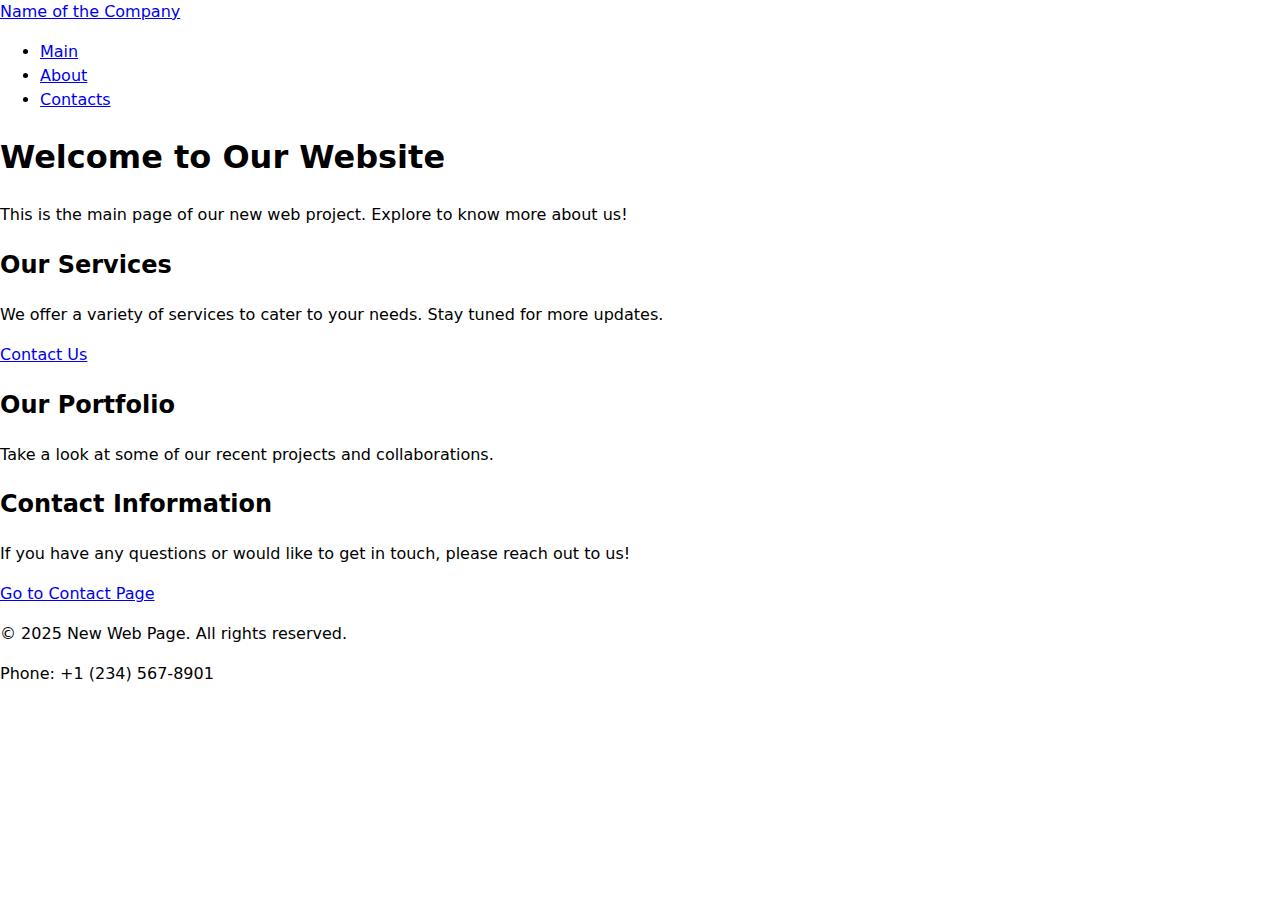
<file: index.html>
<!DOCTYPE html>
<html lang="en">
    
<head>
    <meta charset="UTF-8">
    <meta name="viewport" content="width=device-width, initial-scale=1.0">
    <title>Main - New Web Page</title>
    <meta name="description" content="Know more about our company.">
    <link rel="icon" href="assets/favicon.ico">
    <link rel="stylesheet" href="style.css">
    <script src="main.js" defer></script>
</head>

<body>  
    <header>
        <a href="index.html">Name of the Company</a>
        <nav>
            <ul>
                <li><a href="index.html">Main</a></li>
                <li><a href="about.html">About</a></li>
                <li><a href="contacts.html">Contacts</a></li>
            </ul>
        </nav>
    </header>

    <main>
        <h1>Welcome to Our Website</h1>
        <p>This is the main page of our new web project. Explore to know more about us!</p>

        <section id="services">
            <h2>Our Services</h2>
            <p>We offer a variety of services to cater to your needs. Stay tuned for more updates.</p>
            <a href="#contacts">Contact Us</a>
        </section>

        <section id="portfolio">
            <h2>Our Portfolio</h2>
            <p>Take a look at some of our recent projects and collaborations.</p>
        </section>

        <section id="contacts">
            <h2>Contact Information</h2>
            <p>If you have any questions or would like to get in touch, please reach out to us!</p>
            <a href="contacts.html">Go to Contact Page</a>
        </section>
    </main>

    <footer>
        <p>&copy; 2025 New Web Page. All rights reserved.</p>
        <p>Phone: +1 (234) 567-8901</p>
    </footer>
</body>

</html>
</file>
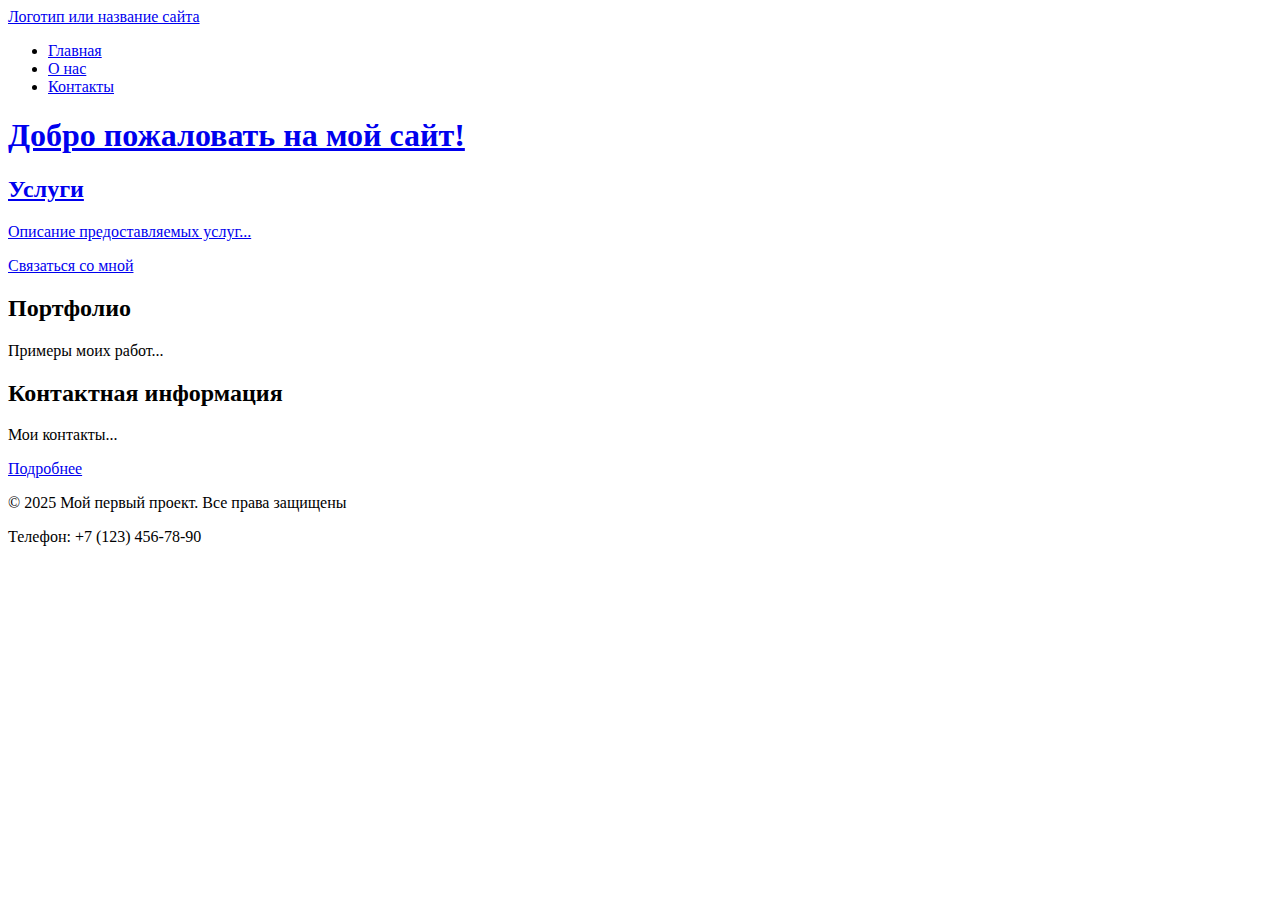
<file: src/index.html>
<!DOCTYPE html>

<html lang="rus">
<head>
    <meta charset="UTF-8">
    <meta name="viewport" content="width=device-width, initial-scale=1.0">
    <title>Главная - Мой первый проект</title>
    <meta name="description" content="Здесь будут результаты моего обучения фронтенду">
    <link rel="icon" href="/assets/favicon.ico" type="image/x-icon">
</head>
<body>
    <header>
        <a href="/assets/favicon.ico">Логотип или название сайта</a>
        <nav>
            <ul>
                <li><a href="index.html">Главная</li>
                <li><a href="about.html">О нас</li>
                <li><a href="contacts.html">Контакты</li>
            </ul>
        </nav>
    </header>

    <main>
        <h1>Добро пожаловать на мой сайт!</h1>

        <section id="services">
            <h2>Услуги</h2>
            <p>Описание предоставляемых услуг...</p>
            <a href="#contacts">Связаться со мной</a>
        </section>

        <section id="portfolio">
            <h2>Портфолио</h2>
            <p>Примеры моих работ...</p>
        </section>
        
        <section id="contacts">
            <h2>Контактная информация</h2>
            <p>Мои контакты...</p>
            <a href="contacts.html">Подробнее</a> 
        </section>
    </main>

    <footer>
        <p>&copy; 2025 Мой первый проект. Все права защищены</p>
        <p>Телефон: +7 (123) 456-78-90</p>
    </footer>
</body>
</html>
</file>
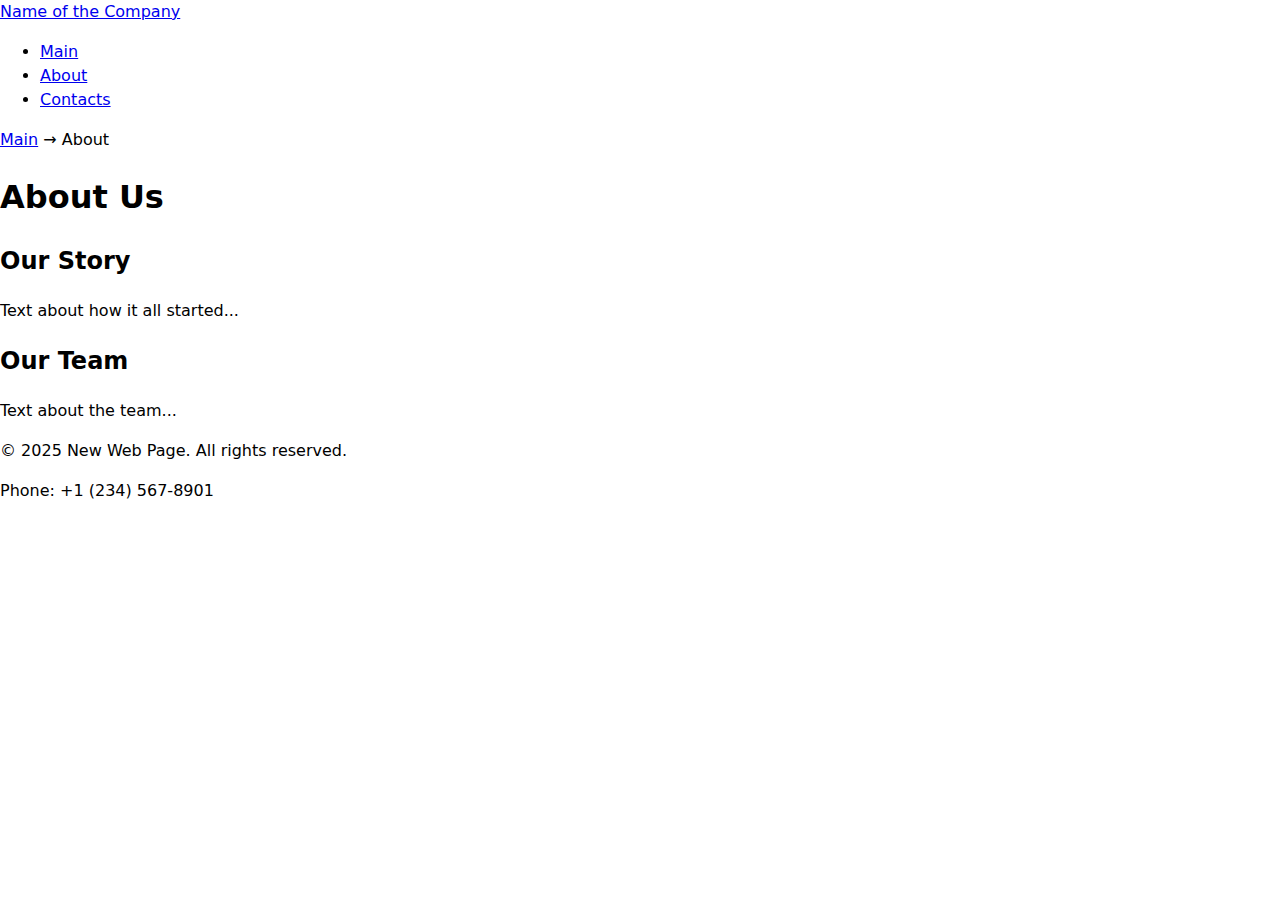
<file: about.html>
<!DOCTYPE html>
<html lang="en">

<head>
    <meta charset="UTF-8">
    <meta name="viewport" content="width=device-width, initial-scale=1.0">
    <title>About - New Web Page</title>
    <meta name="description" content="Learn more about our company and team.">
    <link rel="icon" href="assets/favicon.ico">
    <link rel="stylesheet" href="style.css">
    <script src="main.js" defer></script>
</head>

<body>
    <header>
        <a href="index.html">Name of the Company</a>
        <nav>
            <ul>
                <li><a href="index.html">Main</a></li>
                <li><a href="about.html">About</a></li>
                <li><a href="contacts.html">Contacts</a></li>
            </ul>
        </nav>
    </header>

    <main>
        <nav aria-label="Breadcrumb">
            <a href="index.html">Main</a> →
            <span>About</span>
        </nav>

        <h1>About Us</h1>
        <section>
            <h2>Our Story</h2>
            <p>Text about how it all started...</p>
        </section>

        <section>
            <h2>Our Team</h2>
            <p>Text about the team...</p>
        </section>
    </main>

    <footer>
        <p>&copy; 2025 New Web Page. All rights reserved.</p>
        <p>Phone: +1 (234) 567-8901</p>
    </footer>
</body>

</html>
</file>
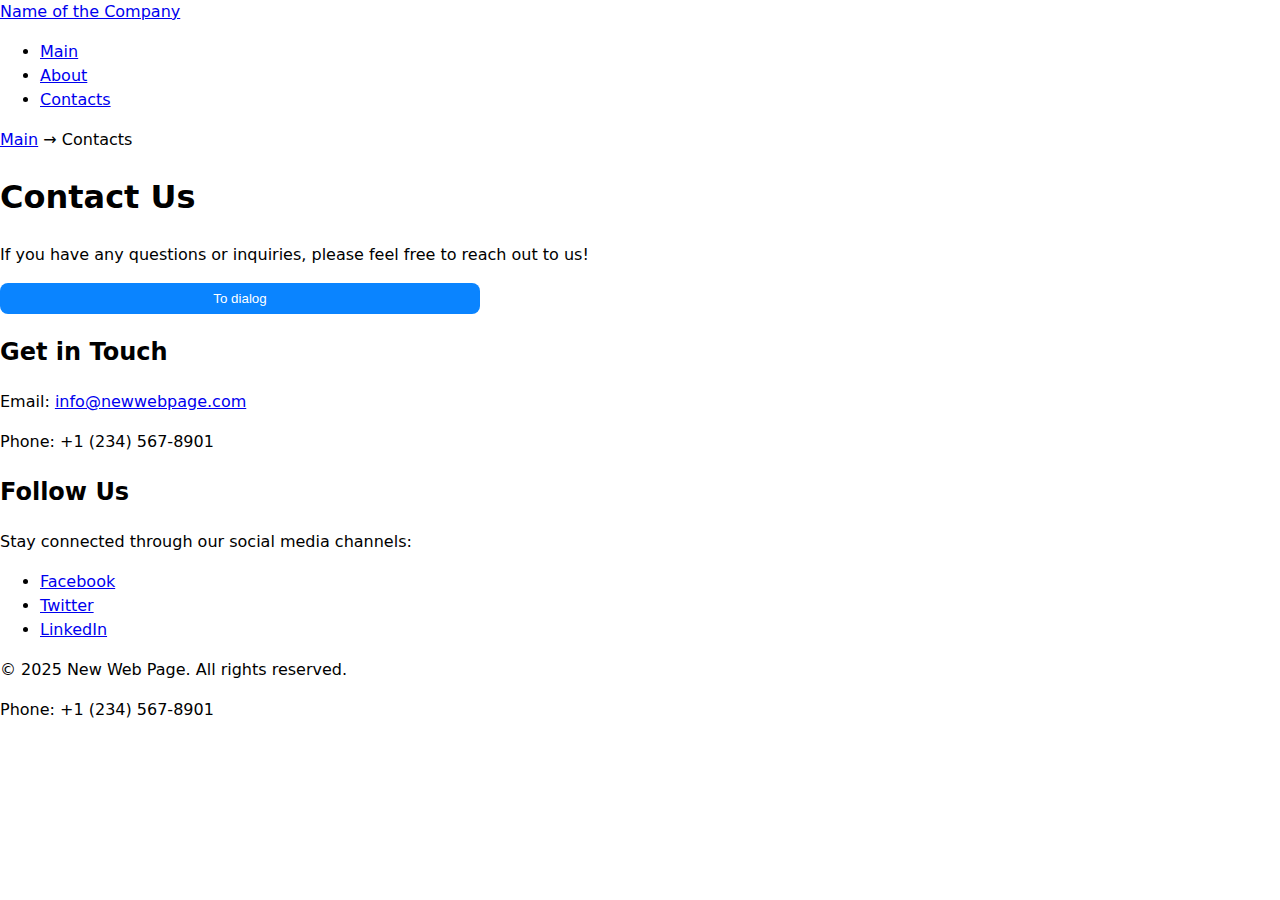
<file: contacts.html>
<!DOCTYPE html>
<html lang="en">

<head>
    <meta charset="UTF-8">
    <meta name="viewport" content="width=device-width, initial-scale=1.0">
    <title>Contact Us - New Web Page</title>
    <meta name="description" content="Get in touch with us.">
    <link rel="icon" href="assets/favicon.ico">
    <link rel="stylesheet" href="style.css">
    <script src="main.js" defer></script>
</head>

<body>
    <header>
        <a href="index.html">Name of the Company</a>
        <nav>
            <ul>
                <li><a href="index.html">Main</a></li>
                <li><a href="about.html">About</a></li>
                <li><a href="contacts.html">Contacts</a></li>
            </ul>
        </nav>
    </header>

    <main>
        <nav aria-label="Breadcrumb">
            <a href="index.html">Main</a> →
            <span>Contacts</span>
        </nav>
        
        <h1>Contact Us</h1>
        <p>If you have any questions or inquiries, please feel free to reach out to us!</p>

        <button id="openDialog">To dialog</button>

        <dialog id="contactDialog" aria-labelledby="dialogTitle">
            <h2>Contact Form</h2>

            <form id="contactForm" method="dialog" novalidate>
                <label for="name">Name:</label>
                <input type="text" id="name" name="name" required minlength="2" autocomplete="given-name">
                
                <label for="email">Email:</label>
                <input type="email" id="email" name="email" required autocomplete="email">
                
                <label for="phone">Phone:</label>
                <input type="tel" id="phone" name="phone" inputmode="tel" autocomplete="tel" aria-describedby="phoneHelp" placeholder="+7 (___) ___-____" required pattern="^\+7 \(\d{3}\) \d{3}-\d{2}-\d{2}$">
                <small id="phoneHelp">Format: +7 (900) 000-00-00</small>

                <label for="date">Date:</label>
                <input id="date" name="date" type="date">

                <label for="topic">Subject:</label>
                <select id="topic" name="topic" required>
                    <option value="" disabled selected>Select a topic</option>
                    <option value="support">Support</option>
                    <option value="to_buy">To buy</option>
                    <option value="other">Other</option>
                </select>   

                <label for="message">Message:</label>
                <textarea id="message" name="message" rows="4" required></textarea>

                <div class="form-actions">
                    <button type="submit">Submit</button>
                    <button type="button" id="closeDialog">Close</button>
                </div>
            </form>
        </dialog>

        <section>
            <h2>Get in Touch</h2>
            <p>Email: <a href="mailto:info@newwebpage.com">info@newwebpage.com</a></p>
            <p>Phone: +1 (234) 567-8901</p>
        </section>

        <section>
            <h2>Follow Us</h2>
            <p>Stay connected through our social media channels:</p>
            <ul>
                <li><a href="#">Facebook</a></li>
                <li><a href="#">Twitter</a></li>
                <li><a href="#">LinkedIn</a></li>
            </ul>
        </section>
    </main>
</body>

<footer>
    <p>&copy; 2025 New Web Page. All rights reserved.</p>
    <p>Phone: +1 (234) 567-8901</p>
</footer>

</html>
</file>
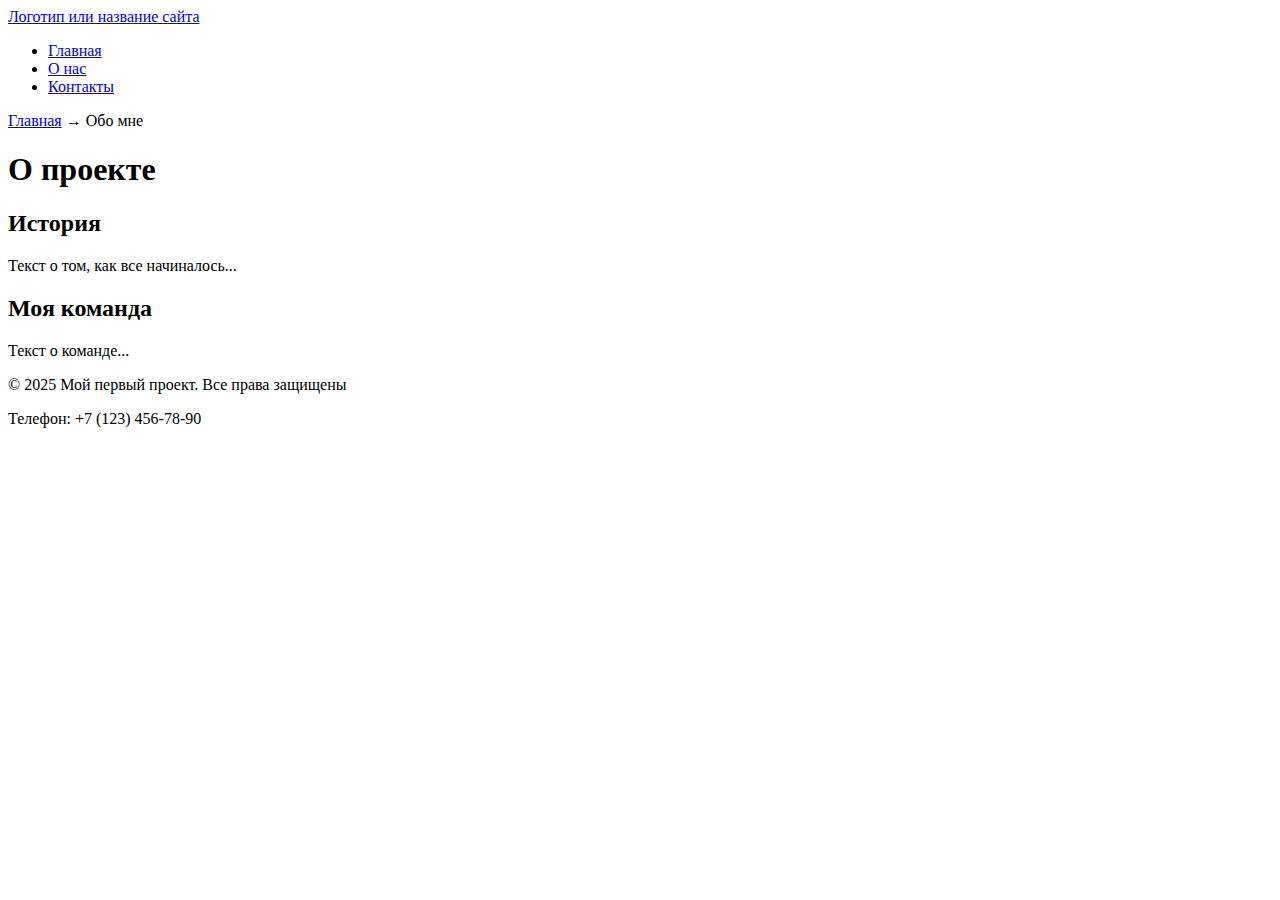
<file: src/about.html>
<!DOCTYPE html>
<html lang="ru">
<head>
    <meta charset="UTF-8">
    <meta name="viewport" content="width=device-width, initial-scale=1.0">
    <title>Обо мне - Мой первый проект</title>
    <meta name="description" content="Узнайте больше обо мне и моей истории">
    <link rel="icon" href="/assets/favicon.ico" type="image/x-icon">
</head>
<body>
    <header>
        <a href="/assets/favicon.ico">Логотип или название сайта</a>
        <nav>
            <ul>
                <li><a href="index.html">Главная</li>
                <li><a href="about.html">О нас</li>
                <li><a href="contacts.html">Контакты</li>
            </ul>
        </nav>
    </header>

    <main>
        <nav aria-label="Хлебные крошки">
            <a href="index.html">Главная</a> →
            <span>Обо мне</span>
        </nav>

        <h1>О проекте</h1>
        <section>
            <h2>История</h2>
            <p>Текст о том, как все начиналось...</p>
        </section>

        <section>
            <h2>Моя команда</h2>
            <p>Текст о команде...</p>
        </section>
    </main>

    <footer>
        <p>&copy; 2025 Мой первый проект. Все права защищены</p>
        <p>Телефон: +7 (123) 456-78-90</p>
    </footer>
</body>
</html>
</file>
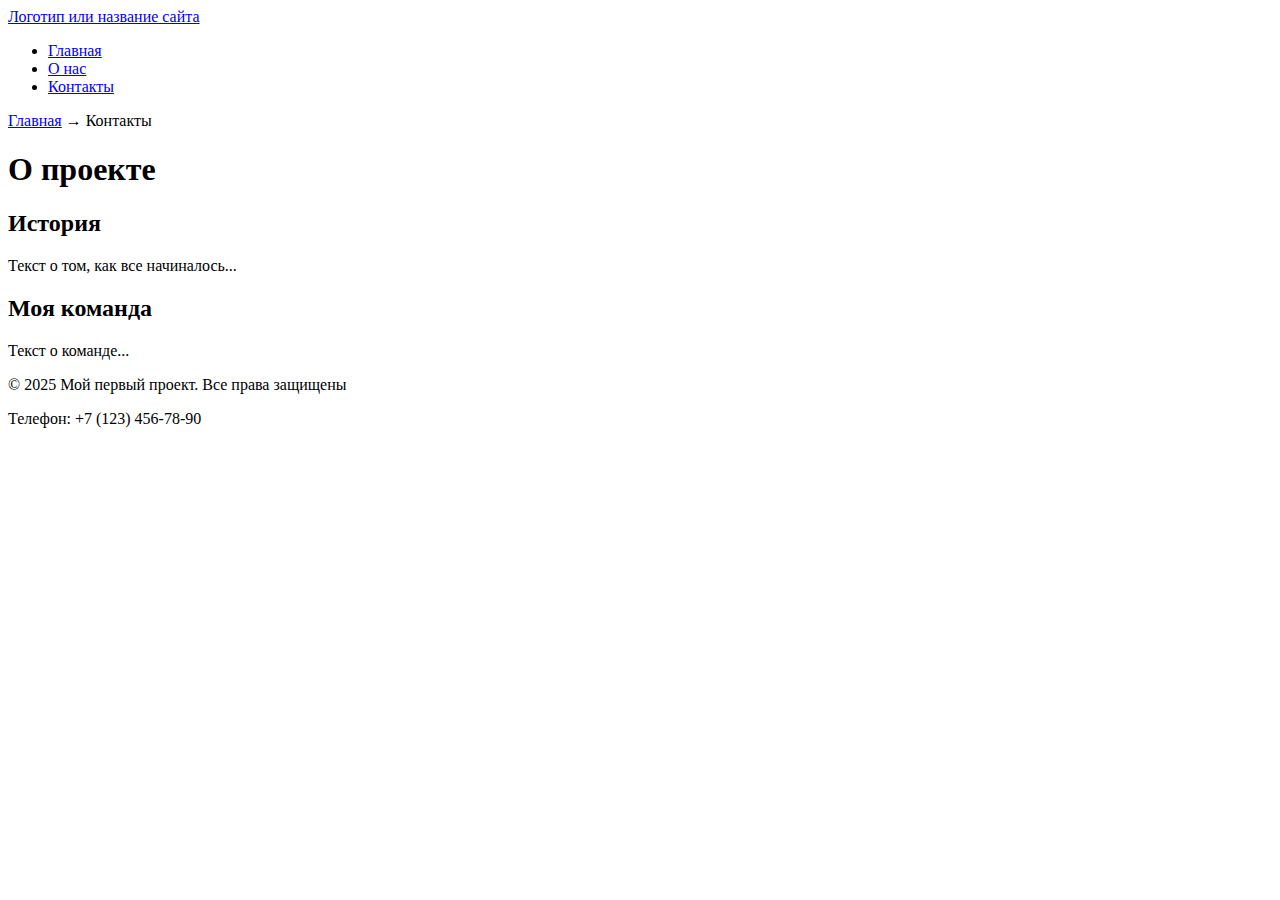
<file: src/contacts.html>
<!DOCTYPE html>
<html lang="ru">
<head>
    <meta charset="UTF-8">
    <meta name="viewport" content="width=device-width, initial-scale=1.0">
    <title>Контакты - Мой первый проект</title>
    <meta name="description" content="Узнайте, как связаться с автором сайта">
    <link rel="icon" href="/assets/favicon.ico" type="image/x-icon">
</head>
<body>
    <header>
        <a href="/assets/favicon.ico">Логотип или название сайта</a>
        <nav>
            <ul>
                <li><a href="index.html">Главная</li>
                <li><a href="about.html">О нас</li>
                <li><a href="contacts.html">Контакты</li>
            </ul>
        </nav>
    </header>

    <main>
        <nav aria-label="Хлебные крошки">
            <a href="index.html">Главная</a> →
            <span>Контакты</span>
        </nav>

        <h1>О проекте</h1>
        <section>
            <h2>История</h2>
            <p>Текст о том, как все начиналось...</p>
        </section>

        <section>
            <h2>Моя команда</h2>
            <p>Текст о команде...</p>
        </section>
    </main>

    <footer>
        <p>&copy; 2025 Мой первый проект. Все права защищены</p>
        <p>Телефон: +7 (123) 456-78-90</p>
    </footer>
</body>
</html>
</file>
<file: style.css>
* {
    box-sizing: border-box;
}

html, body {
    margin: 0;
    padding: 0;
}

body {
    font-family: system-ui, -apple-system, "Segoe UI", Roboto, Arial, sans-serif;
    line-height: 1.5;
}

label {
    display: block;
    margin: 0.5rem 0 0.25rem 0;
}

input, select, textarea, button {
    width: 100%;
    max-width: 480px;
    padding: .5rem .75rem;
    border: 1px solid #c8c8c8;
    border-radius: 8px;
    background: #fff;
}

button, [type="submit"] {
    background: #0a84ff;
    color: #fff;
    border: none;
    cursor: pointer;
}

:where(input, select, textarea, button):focus-visible {
    outline: 2px solid #0a84ff;
    outline-offset: 2px;
}
button:hover { filter: brightness(0.95); }
:disabled, [aria-disabled="true"] { opacity: .6; cursor: not-allowed; }

[aria-invalid="true"] { border-color: #b00020; }
</file>
